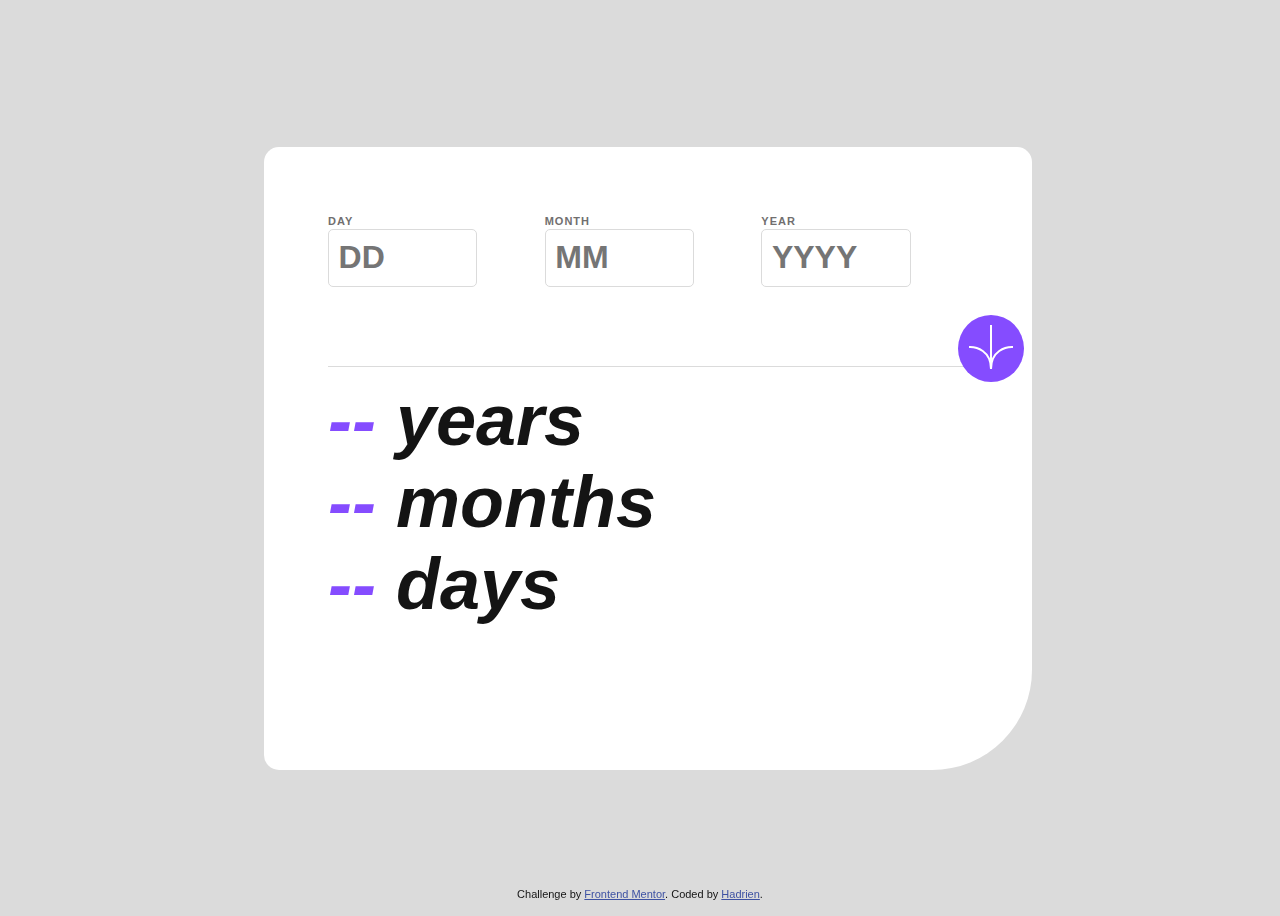
<file: age-calculator-app-main/index.html>
<!DOCTYPE html>
<html lang="en">
<head>
  <meta charset="UTF-8">
  <meta name="viewport" content="width=device-width, initial-scale=1.0"> <!-- displays site properly based on user's device -->

  <link rel="icon" type="image/png" sizes="32x32" href="./assets/images/favicon-32x32.png">
  <link rel="stylesheet" href="./style.css">
  <!-- <script src="https://ajax.googleapis.com/ajax/libs/jquery/3.6.4/jquery.min.js"></script> -->
  <script src="moment-with-locales.min.js"></script>
  <script src="age-calc-app.js"></script>
  
  <title>Frontend Mentor | Age calculator app</title>

  <!-- Feel free to remove these styles or customise in your own stylesheet 👍 -->
  <style>
    .attribution { font-size: 11px; text-align: center; }
    .attribution a { color: hsl(228, 45%, 44%); }
  </style>
</head>
<body>
  <div id="container">
    <form id="form" name="form">
        <div class="form-wrapper">
          <div class="form-day">
            <label id="day-label" for="day-input">Day</label><br>
            <input type="text" inputmode="numeric" id="day-input" name="day-input" placeholder="DD"><br>
            <span id="day-error" class="error-msg hidden error">This field is required</span>
          </div>
          <div class="form-month">
            <label id="month-label" for="month-input">Month</label><br>
            <input type="text" inputmode="numeric" id="month-input" name="month-input" placeholder="MM"><br>
            <span id="month-error" class="error-msg hidden error">This field is required</span>
          </div>
          <div class="form-year">
            <label id="year-label" for="year-input">Year</label><br>
            <input type="text" inputmode="numeric" id="year-input" name="year-input" placeholder="YYYY"><br>
            <span id="year-error" class="error-msg hidden error">This field is required</span>
          </div>
          <button type="submit" id="round-submit-button" onclick="treatForm(event);return false;">
            <img src="assets/images/icon-arrow.svg" alt="submit button">
          </button>
      </div>
    </form>    
    
    <div id="age-result">
      <div id="result-years">
        <span class="result-number">
          --
        </span>
        <span class="result-text">
          years
        </span>
      </div>
      <div id="result-months">
        <span class="result-number">
          --
        </span>
        <span class="result-text">
          months
        </span>
      </div>
      <div id="result-days">
        <span class="result-number">
          --
        </span>
        <span class="result-text">
          days
        </span>
      </div>
    </div>    
  </div>
  <div class="attribution">
    Challenge by <a href="https://www.frontendmentor.io?ref=challenge" target="_blank">Frontend Mentor</a>. 
    Coded by <a href="https://github.com/hadrienjeanne">Hadrien</a>.
  </div>
</body>
</html>
</file>
<file: age-calculator-app-main/style.css>
/* Color definition */
:root {
    --purple: hsl(259, 100%, 65%);
    --light-red: hsl(0, 100%, 67%);
    --white: hsl(0, 0%, 100%);
    --off-white: hsl(0, 0%, 94%);
    --light-grey: hsl(0, 0%, 86%);
    --smokey-grey: hsl(0, 1%, 44%);
    --off-black: hsl(0, 0%, 8%);
}

@import url('https://fonts.googleapis.com/css2?family=Poppins:ital,wght@0,700;1,400;1,800&display=swap');

body {
    background-color: var(--light-grey);
    font-family: 'Poppins', sans-serif;
    color: var(--off-black);
    display: flex;
    justify-content: center;
    align-items: center;
    position: relative;
    width: 100%;
    height: 100vh;
}

.attribution {
    position: fixed;
    bottom: 0px;
    text-align: center;
    left: 50%;
    transform: translate(-50%, 0);
}

#container {
    background-color: var(--white);
    border-radius: 15px;
    border-bottom-right-radius: 100px;
    max-width: 900px;
    max-height: 1000px;
    width: 50vw;
    height: 55vh;
    display: block;
    margin-left: auto;
    margin-right: auto;
    padding: 5%;
}

/* Form Part */
.hidden {
    visibility: hidden;
}

.error {
    color: var(--light-red);
}

.error-msg {
    font-size: 16px;
}

.form-wrapper {
    display: grid;
    grid-template-columns: repeat(3, 1fr);
    grid-gap: 10px;
    border-bottom: 1px solid var(--light-grey);
    padding-bottom: 5vh; 
}

.red-border {
    border: 1px solid var(--light-red);
}

input {
    font-size: 32px;
    font-weight: 700;
    color: var(--off-black);
    border: 1px solid var(--light-grey);
    border-radius: 5px;
    width: 4em;
    text-align: left;
    padding: 0.3em;
    margin-bottom: 0.5em;
}

label {
    font-size: 16px;
    font-weight: 700;
    color: var(--smokey-grey);
    font-variant-caps: all-petite-caps;
    letter-spacing: 1px;
}

.form-day label {
    grid-column: 1;
    grid-row: 1;
}
.form-day input {
    grid-column: 1;
    grid-row: 2;
}

.form-month label{
    grid-column: 2;
    grid-row: 1;
}
.form-month input{
    grid-column: 2;
    grid-row: 2;
}

.form-year label{
    grid-column: 3;
    grid-row: 1;
}
.form-year input{
    grid-column: 3;
    grid-row: 2;
}


/* Submit Button */
#round-submit-button {
    background-color: var(--purple);
    border-radius: 100%;
    border-width: 0;
    padding: 10px;  
    position: fixed;
    right: 20vw;
    top: 35%;
}

/* Result Part */
#age-result {
    padding-top: 2%;
}

.result-number {
    color: var(--purple);
    font-size: 72px;
    font-style: italic;
    font-weight: 800;
}

.result-text {    
    color: var(--off-black);
    font-size: 72px;
    font-style: italic;
    font-weight: 800;
}

@media only screen and (max-width: 375px) {
    #container {
        max-width: 350px;
    }

    input {
        font-size: 16px;
        width: 3em;
    }
    
    label {
        font-size: 8px;
    }

    #round-submit-button {
        right: 45vw;
    }
    
    #round-submit-button img {
        width: 20px;
    }

    #age-result {
        padding-top: 30%;
    }

    .result-number {
        font-size: 32px;
    }
    
    .result-text {    
        font-size: 32px;
    }

    .error-msg {
        font-size: 8px;
    }
  }
</file>
